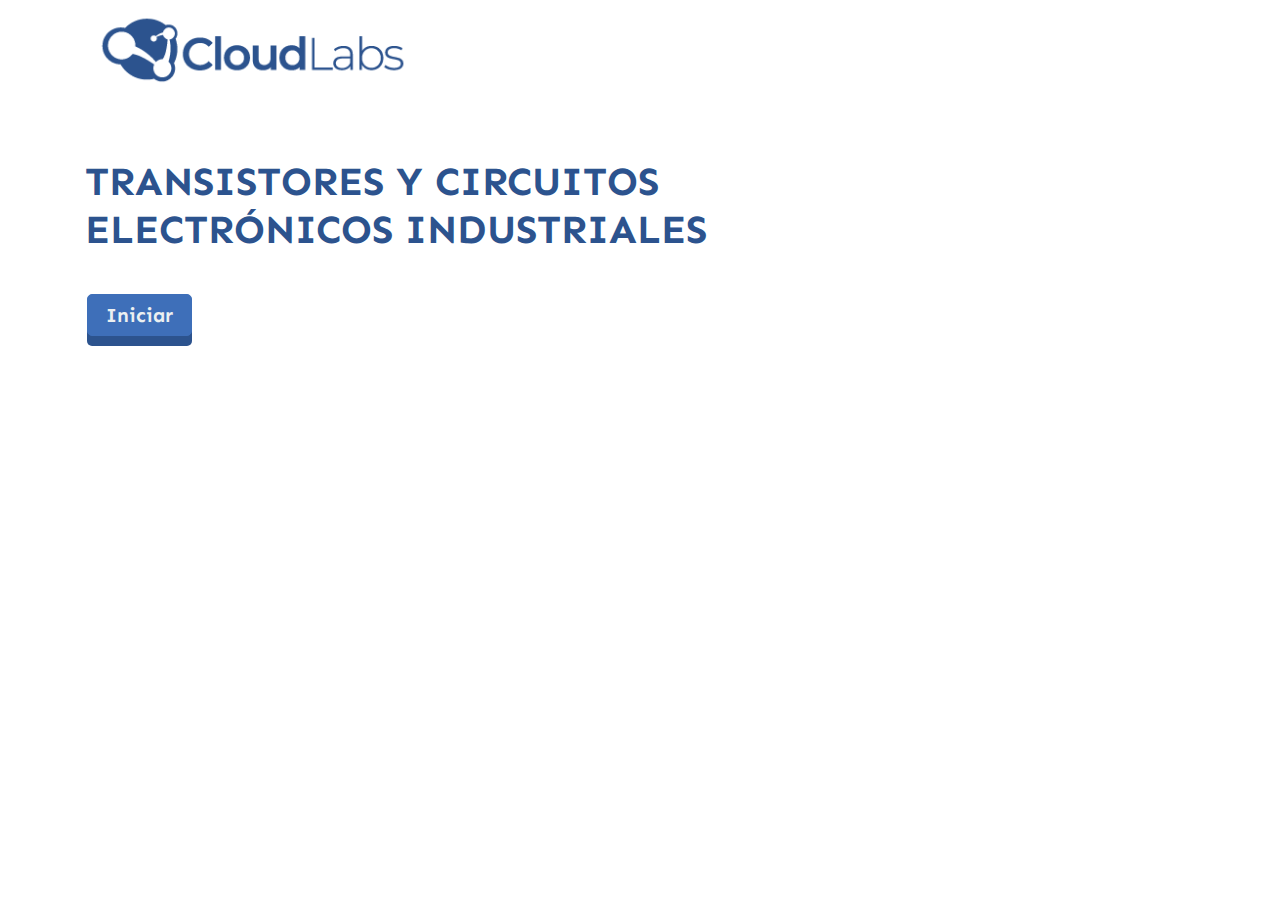
<file: index.html>
<!DOCTYPE html>
<html>

<head>
    <meta charset="utf-8">
    <meta name="viewport" content="width=device-width, initial-scale=1.0"&amp;gt;>
    
    <meta http-equiv="X-UA-Compatible" content="IE=edge">

    <title>UND Aprendizaje</title>

    <!-- Bootstrap CSS CDN -->
    <link rel="stylesheet" href="assets/css/bootstrap.min.css">
    <!-- Our Custom CSS -->
    <link rel="stylesheet" href="style3.css">
    <!-- Scrollbar Custom CSS -->
</head>

<body>
    <div class="container">
        <div class="row">
            <div class="col-md-12">
                <img src="assets/img/LogoCloudLabs.png" class="logo_portada">
            </div>
        </div>
        <div class="row">
            <div class="col-md-8">
                <h1 class="titulo_portada" style="font-size: 40px;">TRANSISTORES Y CIRCUITOS ELECTRÓNICOS INDUSTRIALES</h1>
                <a href="contenido.html" class="button-3d-azul button-portada"> Iniciar</a>
            </div>
        </div>
    </div>
</body>
</html>
</file>
<file: style3.css>
/*
    DEMO STYLE
*/

@import "https://fonts.googleapis.com/css2?family=Sen:wght@400;700;800&display=swap";
body {
    font-family: 'Sen', sans-serif;
    background: #fff;
    margin: 0;
    height: 100%;
    overflow: auto;
}

@font-face {
  font-family: 'Digital';
  src: url('assets/fonts/DS-DIGI.ttf') format('truetype');; /* IE9 Compat Modes */
}

@font-face {
  font-family: 'Stencil';
  src: url('assets/fonts/Stencil.ttf') format('truetype');; /* IE9 Compat Modes */
}

p {
    font-family: 'Sen', sans-serif;
    font-size: 16px;
    font-weight: 300;
    line-height: 18px;
    color: #2c538e;
    margin-bottom: 10px;
}

h3{
    font-size: 20px;

}

h5{
  color: #2c538e;
}

a,
a:hover,
a:focus {
    text-decoration: none;
    transition: all 0.3s;
}

button:focus{
    outline: none !important;
}

.navbar {
    padding: 5px 10px;
    background: #fff;
    border: none;
    border-radius: 0;
    margin-bottom: 12px;
    box-shadow: 1px 1px 3px rgba(0, 0, 0, 0.1);
}

.navbar-btn {
    box-shadow: none;
    outline: none !important;
    border: none;
}

.line {
    width: 100%;
    height: 1px;
    border-bottom: 1px dashed #ddd;
    margin: 40px 0;
}

#smartwizard2 .tab-content{
    overflow: visible;
}

.modal-content {
    border-radius: 1.7rem;
}

.mod-close {
    color: gray;
}

.btn-generador {
    border-color: #17a2b8 !important;
    background-color: #17a2b8 !important;
    width: 100% !important;
}

.btn-generador:hover {
    background-color: #ffc107 !important;
    border-color: #ffc107 !important;
    color: black !important;
}

.btn-purple {
    border-color: #6610f2 !important;
    background-color: #6610f2 !important;
    font-weight: bold;
}

.btn-purple:hover {
    border-color: #b48ef1 !important;
    background-color: #b48ef1 !important;
    color: white;
}

/* ---------------------------------------------------
    SIDEBAR STYLE
----------------------------------------------------- */

#sidebar {
    width: 250px;
    position: fixed;
    top: 0;
    left: -250px;
    height: 100vh;
    z-index: 999;
    background: #2C538E;
    color: #fff;
    transition: all 0.3s;
    overflow-y: scroll;
    box-shadow: 3px 3px 3px rgba(0, 0, 0, 0.2);
}

#sidebar.active {
    left: 0;
}

#dismiss {
    width: 35px;
    height: 35px;
    line-height: 35px;
    text-align: center;
    background: #2C538E;
    position: absolute;
    top: 0px;
    right: 0px;
    cursor: pointer;
    -webkit-transition: all 0.3s;
    -o-transition: all 0.3s;
    transition: all 0.3s;
}

#dismiss:hover {
    background: #fff;
    color: #7386D5;
}

.overlay {
    display: none;
    position: fixed;
    width: 100vw;
    height: 100vh;
    background: rgba(0, 0, 0, 0.7);
    z-index: 998;
    opacity: 0;
    transition: all 0.5s ease-in-out;
}
.overlay.active {
    display: block;
    opacity: 1;
}

#sidebar .sidebar-header {
    padding: 20px;
    background: #2C538E;
}

.sidebar-header img{
    margin-top: 20px;
}

#sidebar ul.components {
    padding: 20px 0;
    border-bottom: 1px solid #47748b;
}

#sidebar ul p {
    color: #fff;
    padding: 10px;
}

#sidebar ul li a {
    padding: 10px;
    font-size: 14px;
    display: block;
}

#sidebar ul li a:hover {
    color: #7386D5;
    background: #fff;
}

#sidebar ul li.active>a,
a[aria-expanded="true"] {
    color: #fff;
}

a[data-toggle="collapse"] {
    position: relative;
}
/*
.dropdown-toggle::after {
    display: block;
    position: absolute;
    top: 50%;
    right: 20px;
    transform: translateY(-50%);
}*/
/*
ul ul a {
    font-size: 0.9em !important;
    padding-left: 30px !important;
    background: #2da6ba;
}*/

ul.CTAs {
    padding: 20px;
}

ul.CTAs a {
    text-align: center;
    font-size: 0.9em !important;
    display: block;
    border-radius: 5px;
    margin-bottom: 5px;
}

a.download {
    background: #fff;
    color: #7386D5;
}

a.article,
a.article:hover {
    background: #6d7fcc !important;
    color: #fff !important;
}

.icons-menu{
    background: #f8f9fa;
    padding: 5px;
    border-radius: 35px;
}
.icons-menu span{
    font-size: 30px;
    color: #fff;
}

.footer-bottom{
    background: #fff;
    border: none;
    border-radius: 0;
    position: fixed;
    width: 97%;
    margin: 20px 20px 5px 20px;
    bottom: 0;
    -webkit-box-shadow: 0px 0px 15px 0px rgba(0, 0, 0, 0.2);
    box-shadow: 0px 0px 15px 0px rgba(0, 0, 0, 0.2);

}
.footer-content{
    margin: 10px;
}

.sw .toolbar{
    padding: 0 !important;
}
#smartwizard .barra-progreso{
    display: none;
}

.btn-cloud {
    color: #2c538e;
    background-color: #fff;
    border-color: #fff;
}
.controls-slide span{
    font-size: 25px;
}

.logo_cl{
   width: 20%;
}
/* ---------------------------------------------------
    CONTENT STYLE
----------------------------------------------------- */

#content {
    width: 100%;
    padding: 5px 20px;
    min-height: 100vh;
    transition: all 0.3s;
    position: absolute;
    top: 0;
    right: 0;
}

.imagen100{
    width: 100%;
}

@media screen and (max-width: 700px) {
    .imagen100{
        width: 15rem;
    }
    

}

.titulo-unidad{
    text-align: center;
    background: #2c538e;
    color: #fff;
    padding: 12px;
    border-radius: 30px;
    margin: 14px;
}

.titulo_amarillo{
    text-align: justify;
    background: #ffc107;
    color: #2c538e;
    padding: 12px;
    border-radius: 15px;
    margin: 14px;
}

.titulo_amarillo_hover{
    text-align: justify;
    background: #ffc107;
    color: #2c538e;
    padding: 12px;
    border-radius: 15px;
    margin: 14px;
}

.titulo_amarillo_hover:hover {
    text-align: justify;
    background: #ffc107;
    color: white;
    padding: 12px;
    border-radius: 15px;
    margin: 14px;
    cursor: pointer;
}

.titulo_azul{
    text-align: justify;
    background: #2c538e;
    color: #fff;
    padding: 12px;
    border-radius: 15px;
    margin: 14px;
}

.caja-texto{
    border: 3px solid #2c538e;
    border-radius: 15px;
    padding: 5px 15px;
    margin: 10px 0px;
}

.caja-color-y-claro{
    background-color: #ffeebc;
    border-radius: 30px;
    padding: 18px;
}

.caja-color-y{
    background-color: #ffc107;
    border-radius: 30px;
    padding: 18px;
}

.caja-color-blue-claro{
    background-color: #b9d5ff;
    border-radius: 30px;
    padding: 18px;
}

.caja-color-blue-oscuro{
    background-color: rgb(20 54 93);
    border-radius: 30px;
    padding: 18px;
}

.caja-texto-y{
    border: 4px solid #ffc107;
    border-radius: 30px;
    padding: 18px;
}
.caja-texto-y::before{
    border: 4px solid navy;    
}


.caja-texto-n{
    border: 4px solid #ff5200;
    border-radius: 30px;
    padding: 18px;
}

.caja-texto-y-dashed{
    border: 4px solid #ffc107;
    border-radius: 10px;
    border-style: dashed;
    margin: 14px;
}

.caja-texto-b{
    background: #2c538e;
    border-radius: 10px;
    margin: 14px;
    padding: 8px 20px;
    color: #fff;
}

.caja-texto-borde-b{
    border: 4px solid #2c538e !important;
    border-radius: 10px;
    padding: 10px;
}

.doble-borde-y{
    border: 4px solid #ffc107;
    border-radius: 30px;
    padding: 30px 40px;
    border-style: dashed;
}

.doble-borde-y:before{
    content: "";
    display: block;
    position: absolute;
    top: 20px;
    bottom: 20px;
    left: 30px;
    right: 30px;
    border: solid 4px #ffc107;
    border-radius: 30px;
}

.doble-borde-b{
    border: 4px solid #2c538e;
    border-radius: 30px;
    padding: 30px 40px;
    border-style: dashed;
}

.doble-borde-b:before{
    content: "";
    display: block;
    position: absolute;
    top: 20px;
    bottom: 20px;
    left: 30px;
    right: 30px;
    border: solid 4px #2c538e;
    border-radius: 30px;
}

.caja-texto-b p{
    color: #fff;
}

.caja-texto-n span{
    color: #ff5200;
}

.p_naranja{
  color: #ff5200;
}

.nav-pills .nav-link.active, .nav-pills .show>.nav-link {
    color: #fff;
    background-color: #2c538e;
}
.nav-pills .nav-link{
    color: #2c538e;
    background-color: #ffc107;
    margin-right: 14px;
}

.link-image{
    border: 1px solid #2c538e;
    padding: 8px;
    margin: 8px;
    border-radius: 10px;
}
.link-image2{
    background:  #2c538e;
    padding: 8px;
    margin: 8px;
    border-radius: 10px;
    color: #fff !important;
}

.link-image img{
    width: 80px; 
}
.link-image2 img{
    width: 80px; 
}
.link-image .img-show {
    display: none;
}
.link-image:hover .img-show {
    display: inline;
}
.link-image:hover .img-none {
    display: none;
}

.link-image2:hover{
    color: #fff !important;
}

.nav-pills .link-image.active, .nav-pills .show>.link-image {
    color: #fff;
    background-color: #2c538e;
}
.nav-pills .link-image.active, .nav-pills .show>.img-none {
    display: none;
}
.nav-pills .link-image.active, .nav-pills .show>.img-show {
    display: inline;
}

.space25{
    margin-top: 25px;
}

.tituloh4{
    background: #2c538e;
    width: fit-content;
    padding: 8px 45px;
    color: #fff;
    border-radius: 10px;
}
.tituloh4_center{
    background: #2c538e;
    width: fit-content;
    padding: 8px 45px;
    color: #fff;
    border-radius: 10px;
    margin-left: auto;
    margin-right: auto;
}

.dialogo-style{
    position: relative;
    padding: 8px;
    margin: 1em 0 2em;
    border: 5px solid #ffc107;
    color: #333;
    -webkit-border-radius: 10px;
    -moz-border-radius: 10px;
    border-radius: 10px;
    background: #ffd75d;
}

.dialogo-style-right {
    position: relative;
    padding: 8px;
    margin: 1em 0 2em;
    border: 5px solid #2c538e;
    color: #fff;
    -webkit-border-radius: 10px;
    -moz-border-radius: 10px;
    border-radius: 10px;
    background: #3e6fb9;
}

.dialogo-style:before {
    content: "";
    position: absolute;
    bottom: -20px;
    left: 40px;
    border-width: 20px 20px 0;
    border-style: solid;
    border-color: #ffc107 transparent;
    display: block;
    width: 0;
}

.dialogo-style:after {
    content: "";
    position: absolute;
    bottom: -13px;
    left: 47px;
    border-width: 13px 13px 0;
    border-style: solid;
    border-color: #ffd75d transparent;
    display: block;
    width: 0;
}

.dialogo-style-right:before {
    content: "";
    position: absolute;
    bottom: -20px;
    right: 40px;
    border-width: 20px 20px 0;
    border-style: solid;
    border-color: #2c538e transparent;
    display: block;
    width: 0;
}

.dialogo-style-right:after {
    content: "";
    position: absolute;
    bottom: -13px;
    right: 47px;
    border-width: 13px 13px 0;
    border-style: solid;
    border-color: #3e6fb9 transparent;
    display: block;
    width: 0;
}

.display-none{
    display: none;
}


@media only screen and (max-width: 500px) and (min-width: 341px) {  
    /**
    Unidad de Transistores
    **/
    #infografiaTransistorIGBT{
        top:auto !important;
    }

    #btnTransistorIgbt{
        text-align: center !important;
    }

    #btnTransistorIgbt>img{
        height: 50px !important;
        float:none !important;
    }

    #imagenTransistor{
        display: none !important;
    }

    #unidad4_4-12 .row{
        display: none !important;
    }

    #unidad4_4-12 #mensajeJuegoEmparejamiento {
        display: block !important;
    }

    #botonesVariadorVelocidad{
        left: auto !important;
    }

    #botonesVariadorVelocidad>button{
        width: 100%;
    }

    #calificacionEjercicio_1{
        margin-top: 10px !important;
    }

    .botoneraAplicacionesSCR{
        margin-top: 80px;
    }

    #unidad4_4-30 .row{
        display: none !important;
    }

    #unidad4_4-30 #mensajeJuegoSecuencia {
        display: block !important;
    }

    .circleImageDiodos{
        position: relative !important;
    }

    #imagenFondoEnergia{
        position: inherit !important;
        left: auto !important;
        top: auto !important;
    }

    
    .tarjetasCanvasTriac>div>p{
        height: auto !important;
    }
    .tarjetasCanvasTriac>div>img{
        width: 100% !important; 
    }
}

.display-none{
    display: none;
}


/*menu footer */

.imagen-doble-borde{
    position: absolute; 
    bottom: -45px; 
}

.control-direccion-doble-borde{
    position: absolute;
    bottom: 30px;
    right: 30px;
}    


/*menu footer */


#colorNav > ul{
    width: 450px; /* Increase when adding more menu items */
    margin:0 auto;
}

#colorNav > ul > li{ /* will style only the top level li */
    list-style: none;
    /*box-shadow: 0 0 10px rgba(100, 100, 100, 0.2) inset,1px 1px 1px #CCC;*/
    display: inline-block;
    line-height: 1;
    margin: 1px;
    border-radius: 3px;
    position:relative;
}

#colorNav > ul > li > a{
    color:inherit;
    text-decoration:none !important;
    font-size:24px;
}

#colorNav > ul > li > a > img{
    width: 65px;
}

#colorNav li ul{
    position:absolute;
    list-style:none;
    text-align:center;
    width: 240px;
    left: 30%;
    margin-left: -124px;
    bottom: 43px;
    font-size: 12px; 
    /* This is important for the show/hide CSS animation */
    max-height:0px;
    overflow:hidden;
    z-index: 1200;
    
    -webkit-transition:max-height 0.4s linear;
    -moz-transition:max-height 0.4s linear;
    transition:max-height 0.4s linear;
}

#colorNav li ul li{
    background-color:#313131;
}

#colorNav li ul li a{
    padding:12px;
    color:#fff !important;
    text-decoration:none !important;
    display:block;
}

#colorNav li ul li:nth-child(odd){ /* zebra stripes */
    background-color:#363636;
}

#colorNav li ul li:hover{
    background-color:#444;
}

#colorNav li ul li:first-child{
    border-radius:3px 3px 0 0;
    margin-top:25px;
    position:relative;
}
#colorNav li ul li:last-child{
    margin-bottom:10px;
    position:relative;
}

#colorNav li ul li:last-child:before{ /* the pointer tip */
    content:'';
    position:absolute;
    width:1px;
    height:1px;
    border:5px solid transparent;
    border-top-color:#313131;
    left:50%;
    bottom:-10px;
    margin-left:-5px;
}

#colorNav li ul li:last-child{
    border-bottom-left-radius:3px;
    border-bottom-right-radius:3px;
}


/* This will trigger the CSS */
/* transition animation on hover */

#colorNav li:hover ul{
    max-height: fit-content;
}

.justificado {
    text-align: justify;
}

.p_black {
    color: black !important;
}
.p_white {
    color: white !important;
}
.p_blue {
    color: #2c538e !important;
}

.p_padding2 {
    padding-left: 2%;
    padding-right: 2%;
}

.p_padding5 {
    padding-left: 5%;
    padding-right: 5%;
}


.p_padding10 {
    padding-left: 10%;
    padding-right: 10%;
}

.p_margin2 {
    margin-left: 2%;
    margin-right: 2%;
}

.p_margin5 {
    margin-left: 5%;
    margin-right: 5%;
}

.p_margin10 {
    margin-left: 10%;
    margin-right: 10%;
}

/*----------------------------
    Color Themes
-----------------------------*/


#colorNav li.green{
    /* This is the color of the menu item */
    background-color:#00c08b;
    
    /* This is the color of the icon */
    color:#127a5d;
}

#colorNav li.red{       background-color:#ea5080;color:#aa2a52;}
#colorNav li.blue{      background-color: #3e6fb9;color: #1a3255;}
#colorNav li.yellow{    background-color:#94918b;color:#ab8426;}
#colorNav li.purple{    background-color:#df6dc2;color:#9f3c85;}



.linea-titulo p{
    color: #000;
}


.linea-titulo img{
    margin: -60px 0px 0px -10px;
}

.img340{
    width: 340px;
}

.p20{
    font-size: 20px;
}

.divrowbombillo{
    background: #3e6fb9;
    border-radius: 20px;
    margin: 10px;
}

.divrowbombillo p{
    color: #fff;
    font-size: 13px;
}

.divrowbombillo img{
    background: #fafafa;
    border-radius: 50%;
    padding: 27px;
    width: 70%;
}

#plano-electronico16{
    background-image: url(assets/img_2/circuitos-mapa.png);
    background-size: contain;
    margin-right: auto;
    margin-left: auto;
    display: block;
}

.canvas-container{
    display: block;
    margin-left: auto;
    margin-right: auto;
}

.size14{
    font-size: 14px;
}

.borde_yell{
    border-right: 2px solid #ffc107;
}




/*tabs personalizados*/

.tablinks.active:focus{
    outline: none;
}

#wrapper {
   display: flex;
   justify-content: center;
   align-items: center;
   width: 100%;
   margin-top: 10px;
}

/* Tabs menu */

.tabs {
   margin: 0;
   display: flex;
   justify-content: space-between;
   align-items: center;
   height: 50px;
   border-radius: 2px 2px 0px 0px;

   @media screen and (max-width: 512px) {
      height: 40px;
   }
}

.img-show{
    width: 30px
}
/* Tab Links */

.tablinks {
   background: transparent;
   background-image: linear-gradient(90deg, transparent 70%, rgba(255, 255, 255, 0.2) 100%);
   border: none;
   outline: none;
   cursor: pointer;
   width: 33.3%; /*change depending on the number of tabs*/
   height: 50px;
   position: relative;
   display: flex;
   justify-content: center;
   align-items: center;
   font-size: 16px;
   overflow: hidden;
   transition: 0.3s ease;

   @media screen and (max-width: 512px) {
      height: 40px;
      font-size: 12px;
   }
}

.tablinks:before /* Gradient */ {
   background-image: linear-gradient(135deg, #007bff 0%, #2c538e 100%);
   content: "";
   width: 100%;
   height: 0px;
   position: absolute;
   top: 0;
   left: 0;
   transition: 0.3s ease-in-out;
   z-index: 2;
}


/*tab buttons hover*/

.tablinks:hover::before {
   height: 100%;
   z-index: 2;
   bottom: 0;
   
   @media screen and (max-width: 512px) {
      height: 0;
   }
}


/* Tab active */

.tablinks.active {
   background-color: white;
   z-index: 0;
   border-right: 0px;
   border-left: 0px;
   height: 90px;
   bottom: 0px;
   overflow: hidden;
   
   @media screen and (max-width: 512px) {
      height: 60px;
   }
}

.tablinks.active:before /* Gradient */ {
   content: "";
   width: 100%;
   height: 5px;
   top: 0;
   left: 0;
}

/* Tabs text */

.tablinks.active p,
.tablinks.active:hover p {
   opacity: 1;
   background: -webkit-linear-gradient(135deg, #007bff 0%, #2c538e 100%);
   -webkit-background-clip: text;
   -webkit-text-fill-color: transparent;
}

.tablinks p {
   opacity: 0.6;
   display: flex;
   align-items: center;
   justify-content: center;
   z-index: 2;
   transition: 0.5s ease;
   padding: 0;
   margin: 0;
   color: #686868;
   backface-visibility: hidden;
   font-weight: 400;
}

.tablinks:hover p {
   color: white;
   opacity: 1;
   
   @media screen and (max-width: 512px) {
      color: #686868;
      opacity: 0.6;
   }
}


/* Tabs text bigger */

.tablinks p:before {
   content: attr(data-title);
   position: absolute;
   height: auto;
   width: auto;
   color: white;
   display: flex;
   align-items: center;
   justify-content: center;
   opacity: 0.1;
   font-size: 40px;
   transition: 1s ease-out;
   z-index: -1;
   font-weight: 600;
   top: 110%;
   
   @media screen and (max-width: 512px) {
      display: none;
   }
}

.ajuste{
    margin-top: 10px;
}

@media screen and (max-width: 700px) {

    .ajuste{
        margin-top: 100px;
    }


 }

 @media screen and (max-width: 700px) {
    


.botonera a{
    width: 30px !important;
}

 }


.tablinks:hover p:before {
   opacity: 0.1;
   font-size: 40px;
   top: -80%;
}

.content{
    width: 100%;
}


/* tab content */

.wrapper_tabcontent {
   background-color: white;
   margin-top: 0px;
   z-index: -3;
   position: relative;
   opacity: 1;
   padding: 40px 60px;
   overflow: hidden;
   transition: all 1s ease;
   top: 0;
}

.tabcontent {
   display: none;
   min-height: 180px;
   
}

@keyframes tabEffect {
   from {
      top: -40px;
   }
   to {
      top: 0px;
   }
}

.tabcontent.active {

   transition: all 1s ease;
   display: block;
}

/* Tab content line */
.wrapper_tabcontent:after {
   content: "";
   height: 5px;
   width: 100%;
   position: absolute;
   background-image: linear-gradient(135deg, #667eea 0%, #764ba2 100%);
   left: 0;
   bottom: 0;
   z-index: -2;
   transition: all 1s ease;
}

/* Title */
.tabcontent h3 {
   font-size: 40px;
   top: 75px;
   transform: rotate(90deg);
   position: absolute;
   left: -90px;
   opacity: 0.1;
   width: 200px;
   height: 60px;
   background: -webkit-linear-gradient(135deg, #667eea 0%, #764ba2 100%);
   -webkit-background-clip: text;
   -webkit-text-fill-color: transparent;
   padding: 0;
   animation: city 1s ease;

   @media screen and (max-width: 512px) {
      top: 65px;
   }
}

@keyframes city {
   from {
      left: -150px;
   }
   to {
      left: -90px;
   }
}

/* Text*/
.tabcontent p {
   color: #686868;
   margin: 0;
   padding: 0;
   line-height: 28px;
   font-weight: 100;
   transition: all 1s ease;
   animation: fadeEffect 0.6s ease;
   width: 100%;
   font-size: 16px;

   @media screen and (max-width: 512px) {
      font-size: 14px;
      line-height: 26px;
   }
}

@keyframes fadeEffect {
   from {
      opacity: 0;
      margin-left: 30px;
   }
   to {
      opacity: 1;
      margin-left: 0;
   }
}

.carrusel-flip{
    margin-top: 20px;
    padding-left: 70px;
    width: 320px;
    height: 200px;
    margin: auto;
    position: relative;

    box-sizing: border-box;
    color: #FFF;
    background: #2e4465;
    background-clip: padding-box;
    border: solid 8px transparent;
    border-radius: 1em;
    background-image: url(assets/img_2/circuitos-mapa.png);
    background-position: center;
    background-size: auto;
}
.carrusel-flip h5{
    color: #fff;
    text-align: center;
    font-weight: bold;
}

.carrusel-flip:before{
    content: '';
    position: absolute;
    top: 0;
    right: 0;
    bottom: 0;
    left: 0;
    z-index: -1;
    margin: -8px;
    border-radius: inherit;
    background: linear-gradient(to right, #3acfd5, #3a4ed5);
}

.quiz-container{
    height: 500px;
    margin: 0 !important;
    padding: 0 !important;
}

.imagenquiz{
    width: 150px;
    margin: auto auto;
    display: block;
}


.answers a {
    background: #dee2e6 !important;
    margin-bottom: 2px !important;
    padding: 3px 12px !important;
}

.answers a.correct {
    background: #090 !important;
}
.answers a.incorrect {
    background: #c00 !important;
}

#quiz-controls{
    background: #3e6fb9 !important;
}

#quiz-controls p{
    color: #fff;
}


.quiz-results-state #quiz-buttons a {
    margin:20px;
}

.wheeldiv{
    background: #3e6fb9;
    color: #fff;
    width: 200px;
    padding: 50px 26px;
    border-radius: 100px;
    height: 200px;
    margin: auto auto;
    margin-top: -100px;
    text-align: center;
}
.wheeldiv p{
    color: #fff;
}
.wheeldiv span{
    font-size: 3em;
    margin-bottom: 5px;
}

.sw-theme-arrows>.nav .nav-link {
    padding-left: 0px !important;
}

.textsl25{
    font-size: 18px;
    font-stretch: 20px;
    line-height: 25px;
}

.textsl25 span{
    font-size: 30px;
    font-weight: bold;
}

.img80{
    width: 80%;
    margin: auto auto;
    display: block;
}
.img70{
    width: 50%;
    margin: auto auto;
    display: block;
}
.img60{
    width: 60%;
    margin: auto auto;
    display: block;
}
.img20{
    width: 20%;
    margin: auto auto;
    display: block;
}
.img30{
    width: 30%;
}
/*ahorcado*/

#image7, #image6,#image5, #image4, #image3,
#image2, #image1, #image0 {
    opacity: 0;
    transition: opacity .3s ease;
}

picture {
    position: relative;
}

picture img {
    position: absolute;
    top: 14px;
    right: -284px;
    width: 300px;
    height: 321px;
}

.fade-in-juego{
  opacity: 1 !important;
}
.letra{
    margin: 2px;
    width: 50px;
    font-family: 'Digital';
    font-size: 24px;
}

#acierto {
    text-align: center;
   min-height: 24px;
   transform: scale(0);
}
.acierto {
  animation: zoomInOut 1s ease;
}
.rojo {
  color: red;
}
.verde {
  color: green;
}

.zoom-in {
  transform: scale(1) !important;
}

@keyframes zoomInOut {
  0% { transform: scale(0); }
  50% { transform: scale(1); }
  70% { transform: scale(1); }
  100% { transform: scale(0); }
}

.pregunta-ah{
    background: #2c538e;
    color: #fff;
    padding: 5px;
    border-radius: 20px;
    font-size: 13px;
}

.encuadre {
    border: 2px dashed #5cb85c;
    padding: 3px 2px 2px 6px;
}

#msg-final {
  text-align: center;
  color: #ccc;
  transition: all .5s ease;
  transform: scale(0);
  min-height: 50px;
  margin-bottom: 0;
}

.respuesta-div{
    margin: 10px 0px;
    padding: 12px 20px;
    background: #ffc107;
    border-radius: 20px;
}

.respuesta-div span{
    font-weight: 900;
    font-size: 18px;
}
/*boton 3d*/

.button-tab {
  position:relative;
  display:inline-block;
  color: black;
  text-decoration:none;
  border-radius:5px;
  border:solid 1px #807b73;
  background:#ffc107;
  text-align:center;
  padding:5px 18px 5px;
  margin: 10px 2px;
}

.button-tab:hover{
    color:#ecf0f1;
    cursor: pointer;
}

.button-tab:active{
    position:relative;
    background-color: #2C538E;
    color:#ecf0f1;
    top:4px;
}


/*boton 3d*/

.button-3d {
  position:relative;
  display:inline-block;
  color:#ecf0f1;
  text-decoration:none;
  border-radius:5px;
  border:solid 1px #f39c12;
  background:#e67e22;
  text-align:center;
  padding:5px 18px 5px;
  margin: 10px 2px;
  
  -webkit-transition: all 0.1s;
    -moz-transition: all 0.1s;
    transition: all 0.1s;
    
  -webkit-box-shadow: 0px 6px 0px #d35400;
  -moz-box-shadow: 0px 6px 0px #d35400;
  box-shadow: 0px 10px 0px #d35400;
}

.button-3d:hover{
    color:#ecf0f1;
    cursor: pointer;
}

.button-3d:active{
    -webkit-box-shadow: 0px 2px 0px #d35400;
    -moz-box-shadow: 0px 2px 0px #d35400;
    box-shadow: 0px 2px 0px #d35400;
    position:relative;
    top:4px;
}

.button-3d-azul {
  position:relative;
  display:inline-block;
  color:#ecf0f1;
  text-decoration:none;
  border-radius:5px;
  border:solid 1px #3e6fb9;
  background:#3e6fb9;
  text-align:center;
  padding:5px 18px 5px;
  margin: 10px 2px;
  
  -webkit-transition: all 0.1s;
    -moz-transition: all 0.1s;
    transition: all 0.1s;
    
  -webkit-box-shadow: 0px 10px 0px #2c538e;
  -moz-box-shadow: 0px 10px 0px #2c538e;
  box-shadow: 0px 10px 0px #2c538e;
}

.button-3d-azul:hover{
    color:#ecf0f1;
    cursor: pointer;
}

.button-3d-azul:active{
    -webkit-box-shadow: 0px 2px 0px #2c538e;
    -moz-box-shadow: 0px 2px 0px #2c538e;
    box-shadow: 0px 2px 0px #2c538e;
    position:relative;
    top:4px;
}

.div28 span{
    font-weight: 900;
    font-size: 60px;
    color:#fff;
}

.div28 p{
    color: #000;
    font-weight: 700;
}

.yellow1{
    background: #ffdd78;
}
.yellow2{
    background: #f1c645;    
}
.yellow3{
    background: #ffbf00;    
}

.tarjeta{
    height: auto;
    margin: auto;
    position: relative;
    padding: 20px;
    box-sizing: border-box;
    color: #FFF;
    background: #2e4465;
    background-clip: padding-box;
    border: solid 8px transparent;
    border-radius: 1em;
    background-image: url(assets/img_2/circuitos-mapa.png);
    background-position: center;
    background-size: auto;
}

.tarjeta:before{
    content: '';
    position: absolute;
    top: 0;
    right: 0;
    bottom: 0;
    left: 0;
    z-index: -1;
    margin: -8px;
    border-radius: inherit;
    background: linear-gradient(to right, #3acfd5, #3a4ed5);
}

.tarjeta img{
    width: 10%;
}
.tarjeta h5{
    text-align: center;
}

.img50{
   width: 50%;
   margin: auto auto; 
   display: block;
}

.mod-close{
    text-align: end;
}

.div-azul{
    background: #2c538e;
    color: #fff;
    padding: 25px;
    border-radius: 20px;
}

.div-azul p{
    color: #fff;
}

.botonera{
  padding-bottom: 100px;
}



.botonera a{
    width: 70px;
}

.pasos-normas{
    padding: 40px;
}

.divsuelo-right{
    border-left: 4px solid #ff5200;
    border-top: 4px solid #ff5200;
    padding: 30px;
    border-top-left-radius: 20px;
}

.divsuelo-left{
    border-bottom: 4px solid #ff5c0e;
    padding-bottom: 20px;
}

.content-circle{
    display: inline-block;
    width: 150px;
    height: auto;
    text-align: center;
    margin-right: 10px;
    vertical-align: top;
}

.circle-div{
    width: 150px;
    height: 150px;
    background: #ffc107;
    border-radius: 100px; 
    text-align: center;
    padding-top: 20px;   
}

.circle-div img{
    width: 70%;
}

.circle-div:hover{
    cursor: pointer;
}

.content-circle p{
    margin-top: 10px;
    color: #000;
    font-weight: 600; 
}

.tarjeta-wrap{
  margin: 10px;
  -webkit-perspective: 800;
  perspective: 800;
}

.tarjeta-slip{
  width: 350px;
  height: 300px;
  margin: auto auto;
  position: relative;
  border-radius: 20px;
  -webkit-transform-style: preserve-3d;
  transform-style: preserve-3d;
  -webkit-transition: .7s ease;
  transition: .7s ease;
  -webkit-box-shadow: 0px 10px 15px -5px rgba(0,0,0,0.65);
  box-shadow: 0px 10px 15px -5px rgba(0,0,0,0.65);

}

.adelante, .atras{
  width: 100%;
  height: 100%;
  position: absolute;
  top: 0;
  left: 0;
  -webkit-backface-visibility: hidden;
  backface-visibility: hidden;
  border-radius: 20px;
}

.adelante{
  width: 100%;
  text-align: center;
  padding: 30px;
}

.adelante p{
    color: #fff;
}
.atras p{
    color: #fff;
}

.atras{
  -webkit-transform: rotateY(180deg);
  transform: rotateY(180deg);

  padding: 15px;
  display: -webkit-box;
  display: -webkit-flex;
  display: -ms-flexbox;
  display: flex;
  -webkit-box-pack: center;
  -ms-flex-pack: center;
  -webkit-box-align: center;
  -webkit-align-items: center;
  -ms-flex-align: center;
  align-items: center;
  color: #fff;
}

.tarjeta-wrap:hover .tarjeta-slip{
  -webkit-transform: rotateY(180deg);
  transform: rotateY(180deg);
}

.card1{
    background: #5481b1;
}

.card2{
    background: #5490d0;
}

.card3{
    background: #85bcf7;
}

.cardYellow{
    background: #ffc107;
}

.content-atras{
    border-left: 6px solid #2c538e;
    padding-left: 10px;
}

/*
////////////////////////////////////////////////////////////////////////////////////
//////////////////////////// Juego emparejamiento
////////////////////////////////////////////////////////////////////////////////////
*/


/* Main content area */

#contentEmparejamiento {
  text-align: center;
  -moz-user-select: none;
  -webkit-user-select: none;
  user-select: none;
}

#cardPile {
  padding: 20px;
  border: 2px solid #333;
  -moz-border-radius: 10px;
  -webkit-border-radius: 10px;
  border-radius: 10px;
  -moz-box-shadow: 0 0 .3em rgba(0, 0, 0, .8);
  -webkit-box-shadow: 0 0 .3em rgba(0, 0, 0, .8);
  box-shadow: 0 0 .3em rgba(0, 0, 0, .8);
}

#containerSlots {
  padding: 10px;
  border: 2px solid transparent;
  -moz-border-radius: 10px;
  -webkit-border-radius: 10px;
  border-radius: 10px;
  -moz-box-shadow: 0 0 .3em rgba(0, 0, 0, .8);
  -webkit-box-shadow: 0 0 .3em rgba(0, 0, 0, .8);
  box-shadow: 0 0 .3em rgba(0, 0, 0, .8);
}

#cardSlots div:first-child, #cardPile p:first-child {
  margin-left: 0;
}

#cardPile p {
    border: 2px solid transparent;
    height: 35px;
}

#cardSlots div.hovered {
  background: #aaa;
}

#cardSlots p {
    border: 2px solid black;
    border-style: dashed;
    opacity: 0.5;
    margin-top: 15px;
    height: 35px;
}

#cardSlots {
    padding-left: 20px;
    padding-right: 26px;
}

#cardPile p.ui-draggable-dragging {
  -moz-box-shadow: 0 0 .5em rgba(0, 0, 0, .8);
  -webkit-box-shadow: 0 0 .5em rgba(0, 0, 0, .8);
  box-shadow: 0 0 .5em rgba(0, 0, 0, .8);
}

.dashed-box {
    border: 2px solid #ffc107;
    border-style: dashed;
    border-radius: 20px;
    color: #2c538e;
    padding: 10px;
}

.titulo_aprendizaje  {
    padding-top: 10px;
    border-bottom: 6px solid rgb(255, 193, 7);
}

.boton-juego{
    font-size: 13px;
    white-space: break-spaces;
    font-weight: 600;
}

.img20tab{
  width: 20%;
}

.tituloh5_center {
    background: #ffc107;
    width: fit-content;
    padding: 8px 45px;
    color: #fff;
    border-radius: 10px;
    margin-left: auto;
    margin-right: auto;
}

.boton-dialogo{
   width: 130px;
}

.titulo_portada{
    color: #2c538e;
    font-size: 4em;
    font-weight: bolder;
    margin-top: 70px;
    margin-bottom: 30px;
}

.logo_portada{
    width: 30%;
}

.button-portada{
    font-size: 20px;
    font-weight: 700;
}

.wd40px{
    width: 40px;
}

.controls{
    font-size: 40px;
    color: #2c538e;
    vertical-align: middle;
}
.glosario ul li a{
    font-family: 'Saira Stencil One', cursive;
    font-size: 2em;
    padding: 6px !important;
    color: #2c538e !important;
    background-color:#fff !important; 
}

.glosario ul li a.pws_tab_active{
    background-color:#ffc107 !important; 
}

.modal-lg2 {
    max-width: 80%;
}

.icons-menu img{
    width: 40px;
}
.icons-menu .dropdown-toggle::after{
    display: none;
}
.icons-menu .dropdown-toggle img{
    margin-top: 10px;
}

/*dialogos*/
.bocadilloVerde{
    position: relative;
    background: #ffb80c;
    color:#FFF; 
    font-weight: normal;
    font-size:14px;
    border-top-left-radius: 20px;
    border-bottom-left-radius: 20px;
    border-bottom-right-radius: 20px;
    padding: 10px;
    text-align: left;
    width: 80%;
    min-height: 60px;
    height: auto;
    margin-bottom:15px;
    word-wrap: break-word;
} 

.bocadilloVerde:after{
    left: 100%;
    top: 0%;
    border: solid transparent;
    content: " ";
    height: 0;
    width: 0;
    position: absolute;
    pointer-events: none;
    border-right: 10px solid transparent;
    border-top: 10px solid  #ffb80c;
    border-left: 10px solid #ffb80c;
    border-bottom: 10px solid transparent;
}

.bocadilloAzul{
    position: relative;
    background: #3f6fb7;
    color:#FFF;
    font-weight: normal;
    font-size:14px;
    border-top-right-radius: 20px;
    border-bottom-left-radius: 20px;
    border-bottom-right-radius: 20px;
    padding: 10px;
    text-align: left;
    width: 80%;
    min-height: 60px;
    height: auto;
    margin-left: 15%;
    margin-bottom:15px;
    word-wrap: break-word;
}

.bocadilloAzul:after{
    right: 100%;
    top: 0%;
    border: solid transparent;
    content: " ";
    height: 0;
    width: 0;
    position: absolute;
    pointer-events: none;
    border-left: 10px solid transparent;
    border-top: 10px solid  #3f6fb7;
    border-right: 10px solid #3f6fb7;
    border-bottom: 10px solid transparent;
}

/*
Estilos de tarjetas interactivas.
*/


.card_animada {  
    box-shadow: 0 2.5em .9em -2em #555;
    position: relative;
    backface-visibility: hidden;
    transition: transform .8s cubic-bezier(.63,-0.32,.4,1.39);
    border-radius: 20px;
    background-color: #eae9e9;
    height: 300px;
    width: 250px;
  }
  
  .card_animada .card-body {
      padding: 0px;
      font-size: small;
  }
  
  .card-flip {
    transform: rotateY(180deg);
  }
  
  .card-front .card-body {
      display: -webkit-inline-box;
  }
  
  .card-back{
      background-color: deepskyblue;
      color: white;
      top: -300px;
  }
  
  .card-back .card-body {
      margin-top: 5px;}
  
  
  .card-icon {
      background-color: deepskyblue;
      border-radius: 20px;
      width: 110px;
      height: 300px;
      padding: 20px;
      padding-top: 70px
  }
  
  .card-title {
      height: 200px;
      width: 100px;
      margin-top: 50px
  }

  .cardAccordion{
    border-left: none;
    border-right: none;
    border-color: #2c538e;
    border-radius: 0px;
  }

  .circleImage{
    border: 4px solid #2c538e;
    width: 200px;
    border-radius: 50%;
    padding: 20px;
    margin-left: auto;
    margin-right: auto;      
  }

  .iconosControles{
    position: relative;
    width: 50px;
    top: 10px;
  }

  .circleImageCardCarousel{
    width: 100px;
    border: 4px solid #ffc107;
    border-radius: 50%;
    padding: 10px;
    position: absolute;
    left: -60px;
    background: white;
    top: 40px;
    margin-left: auto;
    margin-right: auto;         
  }

  .actividadtruefalse label{
    display: block;
    overflow: hidden;
    cursor: pointer;
    padding: 10px;
    -webkit-border-radius: 15px;
    -moz-border-radius: 15px;
    border-radius: 15px;
}

.actividadtruefalse label > * {
    display: inline-block;
    vertical-align: middle;
}

.actividadtruefalse span{
    color: #fff;
}

.actividadtruefalse img{
    width: 30px;
}

.actividadtruefalse label:hover {
    background: rgba(255,255,255,0.1);
}

.caja-texto-back-b2{
    border: 4px solid #2c538e;
    border-radius: 10px;
    padding: 2px 2px; 
    background: #2c538e;
    margin-bottom: 10px;
}

.caja-texto-back-b2 p{
    margin: 0px;
    color: #fff;
}

.numerosAplicacionesSCR_left{
    border: 4px solid #ffc107;
    border-radius: 50%;
    padding: 10px;
    position: absolute;
    background: white;
    left: -40px;
    width: 55px;
    text-align: center;
    font-weight: bold;
}

.numerosAplicacionesSCR_right{
    border: 4px solid #ffc107;
    border-radius: 50%;
    padding: 10px;
    position: absolute;
    background: white;
    right: -40px;
    width: 55px;
    text-align: center;
    font-weight: bold;
}

.numerosAplicacionesSCR_top{
    border: 4px solid #ffc107;
    border-radius: 50%;
    padding: 10px;
    position: absolute;
    background: white;
    width: 55px;
    text-align: center;
    font-weight: bold;
    top: -50px;
}

/*ordenar estilos*/

.actividad-ordenar{
    margin-bottom: 15px;
    background: #fff;
    height: 140px;
}

.actividad-ordenar:hover {
    cursor: pointer;
}

.actividad-ordenar2{
    height: 180px;
}

.actividad-ordenar2:hover {
    cursor: move;
}

.circleImageDiodos{
    width: 80px;
    border: 4px solid #2c538e;
    border-radius: 50%;
    padding: 10px;
    position: absolute;
    left: -8px;
    background: white;
    z-index: 10;
    margin-left: auto;
    margin-right: auto;         
}

#transistor_canvas{
    background-image: url(assets/img_2/transistor_canvas.png);
    background-size: contain;
    margin-right: auto;
    margin-left: auto;
    display: block;
    background-repeat: no-repeat;
}

.tarjetasCanvasTriac>div>p{
    height: 200px;
}

.sm_picture.selected{
    background: #5cb85c !important;
}
.sm_picture_f.selected{
    background: #dc3545 !important;
}

.image_picker_selector img {
    width: 300px;
    margin-bottom: 10px;
}

.image_picker_selector .thumbnail {
    padding: 10px !important;
    width: 320px;
    height: 225px;
    border: 4px solid #ffc107 !important;
    border-radius: 20px;
}

#estructuraTransistor_canvas{
    background-image: url(assets/img_2/estructura_transistor.png);
    background-size: contain;
    margin-right: auto;
    margin-left: auto;
    display: block;
    background-repeat: no-repeat;
}


.active_actividad img{
    width: 65px !important;
}

.active_actividad{
    border-bottom: #ffc52b 4px solid;
    border-right: #ffc52b 4px solid;
    padding: 2px;
    border-top-right-radius: 15px !important;
    border-bottom-left-radius: 15px !important;
    border-bottom-right-radius: 30px !important;
}


.divcontenido {
    margin-bottom: 100px;
    overflow: auto;
    overflow-y: auto !important;
    height: calc( 100vh - 200px ) !important;
    overflow-x: hidden !important;
}

/* Tamaño del scroll */
.divcontenido::-webkit-scrollbar {
    width: 8px;
}
  
/* Estilos barra (thumb) de scroll */
.divcontenido::-webkit-scrollbar-thumb {
background: #ccc;
border-radius: 4px;
}

.divcontenido::-webkit-scrollbar-thumb:active {
background-color: #999999;
}

.divcontenido::-webkit-scrollbar-thumb:hover {
background: #b3b3b3;
box-shadow: 0 0 2px 1px rgba(0, 0, 0, 0.2);
}

/* Estilos track de scroll */
.divcontenido::-webkit-scrollbar-track {
background: #e1e1e1;
border-radius: 4px;
}

.divcontenido::-webkit-scrollbar-track:hover, 
.divcontenido::-webkit-scrollbar-track:active {
background: #d4d4d4;
}
</file>
